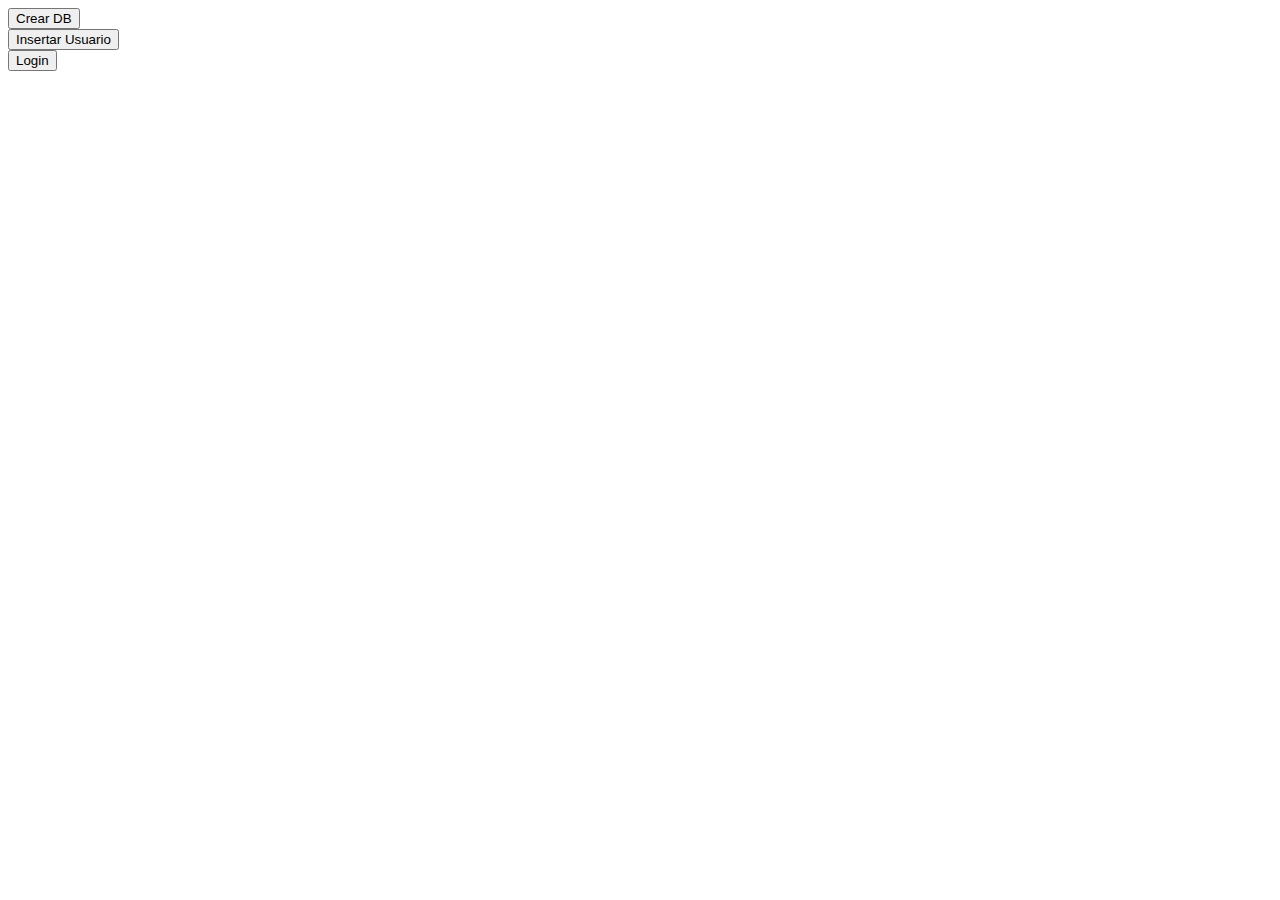
<file: database/index.html>
<!DOCTYPE html>
<html lang="en">
<head>
	<meta charset="UTF-8">
	<title>Document</title>
</head>
<body>
	<a href="createtables.php"><button>Crear DB</button></a><br>
	<a href="insert_user.html"><button>Insertar Usuario</button></a><br>
	<a href="login.html"><button>Login</button></a>
	
	
</body>
</html>
</file>
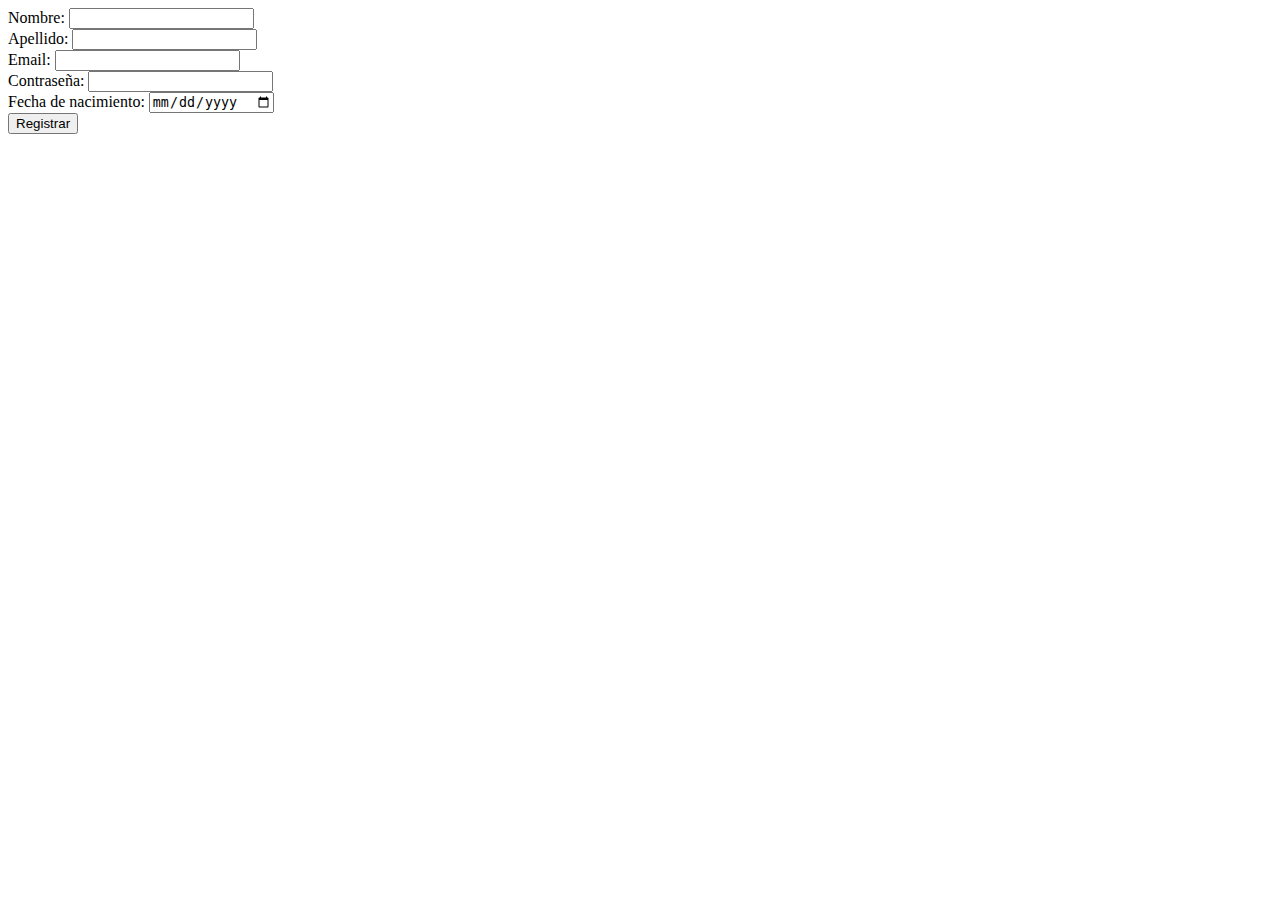
<file: database/insert_user.html>
<!DOCTYPE html>
<html lang="en">
<head>
	<meta charset="UTF-8">
	<title>Document</title>
</head>
<body>

	<form action="insert_user.php" method="post">
		Nombre: <input type="text" name="name" required><br>
		Apellido: <input type="text" name="lastname" required><br>
		Email: <input type="text" name="email" required><br>
		Contraseña: <input type="text" name="password" required><br>
		Fecha de nacimiento: <input type="date" name="birthday" required><br>
		<input type="submit" value="Registrar">


	</form>
	
</body>
</html>
</file>
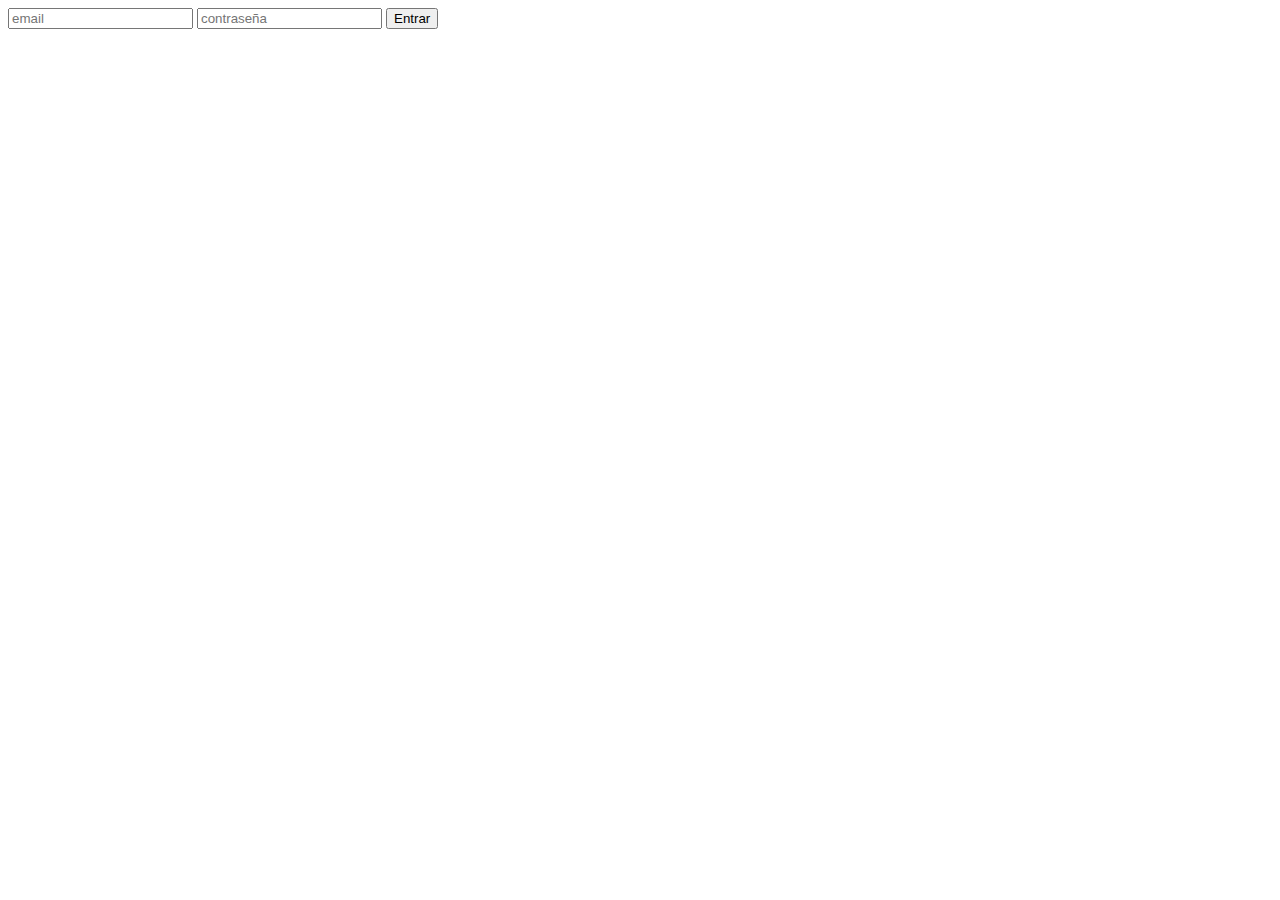
<file: database/login.html>
<!DOCTYPE html>
<html lang="en">
<head>
	<meta charset="UTF-8">
	<title>Login</title>
</head>
<body>

	<form method="post" action="login.php" required>
		<input type="text" name="email" placeholder="email" required>
		<input type="password" name="password" placeholder="contraseña" required>
		<input type="submit" value="Entrar">
	</form>
	
</body>
</html>
</file>
